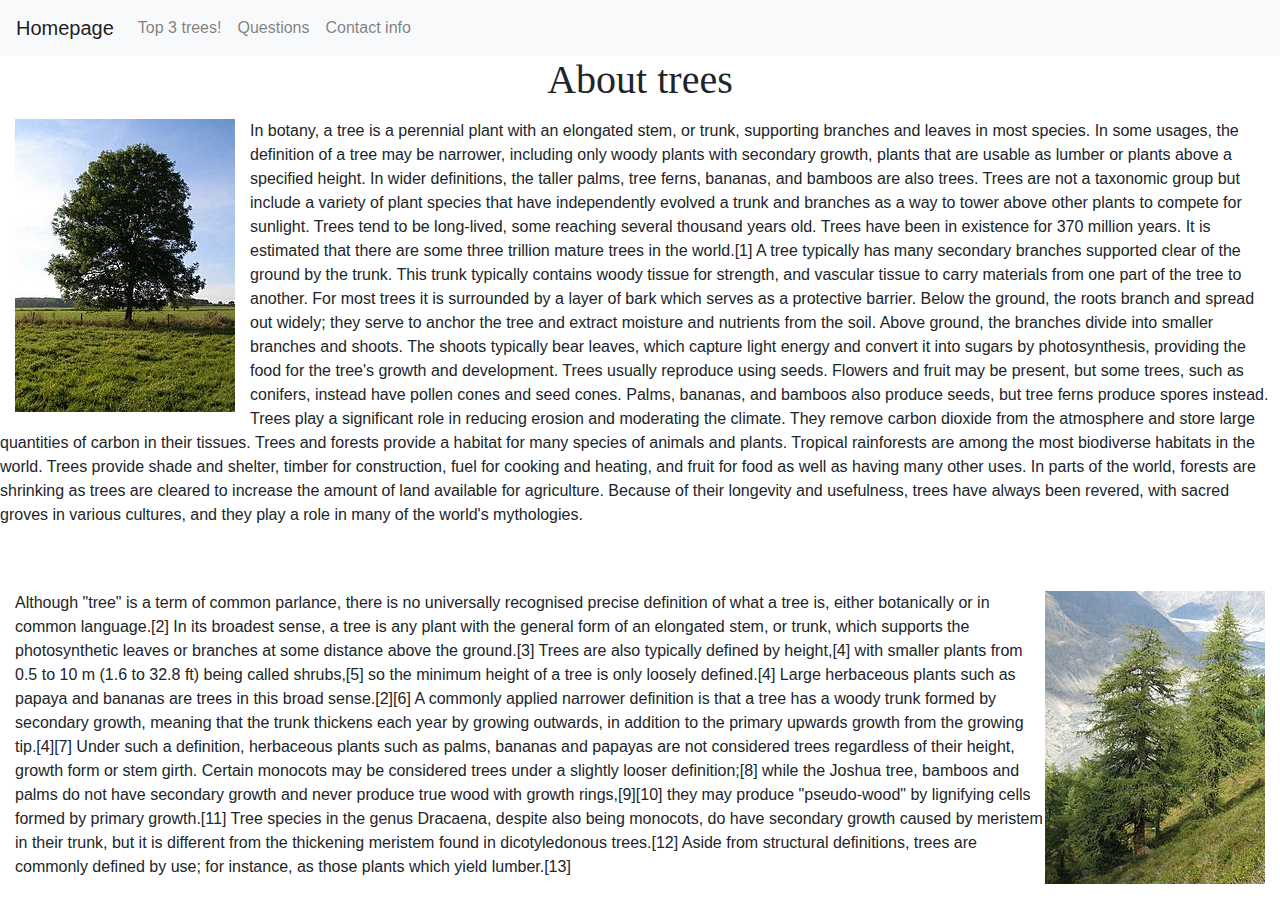
<file: index.html>
<!DOCTYPE html>

<html lang="fi">
	<head>
		<title>tehtävä 12</title>
		<meta charset="utf-8"/>
		<meta name="viewport" content="width=device-width, initial-scale=1, shrink-to-fit=no">
		<link rel="stylesheet" href="https://maxcdn.bootstrapcdn.com/bootstrap/4.0.0/css/bootstrap.min.css" integrity="sha384-Gn5384xqQ1aoWXA+058RXPxPg6fy4IWvTNh0E263XmFcJlSAwiGgFAW/dAiS6JXm" crossorigin="anonymous">
		<link rel="stylesheet" href="styles.css">
	</head>
	<body>
		<nav class="navbar navbar-expand-lg navbar-light bg-light">
			<a class="navbar-brand" href="index.html">Homepage</a>
			<button class="navbar-toggler" type="button" data-toggle="collapse" data-target="#navbarNav" aria-controls="navbarNav" aria-expanded="false" aria-label="Toggle navigation">
			<span class="navbar-toggler-icon"></span>
			</button>
			<div class="collapse navbar-collapse" id="navbarNav">
				<ul class="navbar-nav">
					<li class="nav-item">
						<a class="nav-link" href="sivu1.html">Top 3 trees!</a>
					</li>
					<li class="nav-item">
						<a class="nav-link" href="sivu2.html">Questions</a>
					</li>
					<li class="nav-item">
						<a class="nav-link" href="sivu3.html">Contact info</a>
					</li>
				</ul>
			</div>
		</nav>
		<h1 class="otsikko">About trees</h1>
		<div class="sivu1">
			<img src="puu.jpg" class="puu" alt="picture of a tree">
			<p class="wikipedia">In botany, a tree is a perennial plant with an elongated stem, or trunk, supporting branches and leaves in most species. In some usages, the definition of a tree may be narrower, including only woody plants with secondary growth, plants that are usable as lumber or plants above a specified height. In wider definitions, the taller palms, tree ferns, bananas, and bamboos are also trees. Trees are not a taxonomic group but include a variety of plant species that have independently evolved a trunk and branches as a way to tower above other plants to compete for sunlight. Trees tend to be long-lived, some reaching several thousand years old. Trees have been in existence for 370 million years. It is estimated that there are some three trillion mature trees in the world.[1]

			A tree typically has many secondary branches supported clear of the ground by the trunk. This trunk typically contains woody tissue for strength, and vascular tissue to carry materials from one part of the tree to another. For most trees it is surrounded by a layer of bark which serves as a protective barrier. Below the ground, the roots branch and spread out widely; they serve to anchor the tree and extract moisture and nutrients from the soil. Above ground, the branches divide into smaller branches and shoots. The shoots typically bear leaves, which capture light energy and convert it into sugars by photosynthesis, providing the food for the tree's growth and development.

			Trees usually reproduce using seeds. Flowers and fruit may be present, but some trees, such as conifers, instead have pollen cones and seed cones. Palms, bananas, and bamboos also produce seeds, but tree ferns produce spores instead.

			Trees play a significant role in reducing erosion and moderating the climate. They remove carbon dioxide from the atmosphere and store large quantities of carbon in their tissues. Trees and forests provide a habitat for many species of animals and plants. Tropical rainforests are among the most biodiverse habitats in the world. Trees provide shade and shelter, timber for construction, fuel for cooking and heating, and fruit for food as well as having many other uses. In parts of the world, forests are shrinking as trees are cleared to increase the amount of land available for agriculture. Because of their longevity and usefulness, trees have always been revered, with sacred groves in various cultures, and they play a role in many of the world's mythologies.
			</p>
		</div>
		<br><br>
		<div class="sivu11">
		<img src="puu2.jpg" class="puu2" alt="another picture of a tree">
		<p class="wikipedia">
		Although "tree" is a term of common parlance, there is no universally recognised precise definition of what a tree is, either botanically or in common language.[2] In its broadest sense, a tree is any plant with the general form of an elongated stem, or trunk, which supports the photosynthetic leaves or branches at some distance above the ground.[3] Trees are also typically defined by height,[4] with smaller plants from 0.5 to 10 m (1.6 to 32.8 ft) being called shrubs,[5] so the minimum height of a tree is only loosely defined.[4] Large herbaceous plants such as papaya and bananas are trees in this broad sense.[2][6]

		A commonly applied narrower definition is that a tree has a woody trunk formed by secondary growth, meaning that the trunk thickens each year by growing outwards, in addition to the primary upwards growth from the growing tip.[4][7] Under such a definition, herbaceous plants such as palms, bananas and papayas are not considered trees regardless of their height, growth form or stem girth. Certain monocots may be considered trees under a slightly looser definition;[8] while the Joshua tree, bamboos and palms do not have secondary growth and never produce true wood with growth rings,[9][10] they may produce "pseudo-wood" by lignifying cells formed by primary growth.[11] Tree species in the genus Dracaena, despite also being monocots, do have secondary growth caused by meristem in their trunk, but it is different from the thickening meristem found in dicotyledonous trees.[12]

		Aside from structural definitions, trees are commonly defined by use; for instance, as those plants which yield lumber.[13]
		</p>
		</div>
		
		
		<script src="https://code.jquery.com/jquery-3.2.1.slim.min.js" integrity="sha384-KJ3o2DKtIkvYIK3UENzmM7KCkRr/rE9/Qpg6aAZGJwFDMVNA/GpGFF93hXpG5KkN" crossorigin="anonymous"></script>
		<script src="https://cdnjs.cloudflare.com/ajax/libs/popper.js/1.12.9/umd/popper.min.js" integrity="sha384-ApNbgh9B+Y1QKtv3Rn7W3mgPxhU9K/ScQsAP7hUibX39j7fakFPskvXusvfa0b4Q" crossorigin="anonymous"></script>
		<script src="https://maxcdn.bootstrapcdn.com/bootstrap/4.0.0/js/bootstrap.min.js" integrity="sha384-JZR6Spejh4U02d8jOt6vLEHfe/JQGiRRSQQxSfFWpi1MquVdAyjUar5+76PVCmYl" crossorigin="anonymous"></script>
	</body>
</html>
</file>
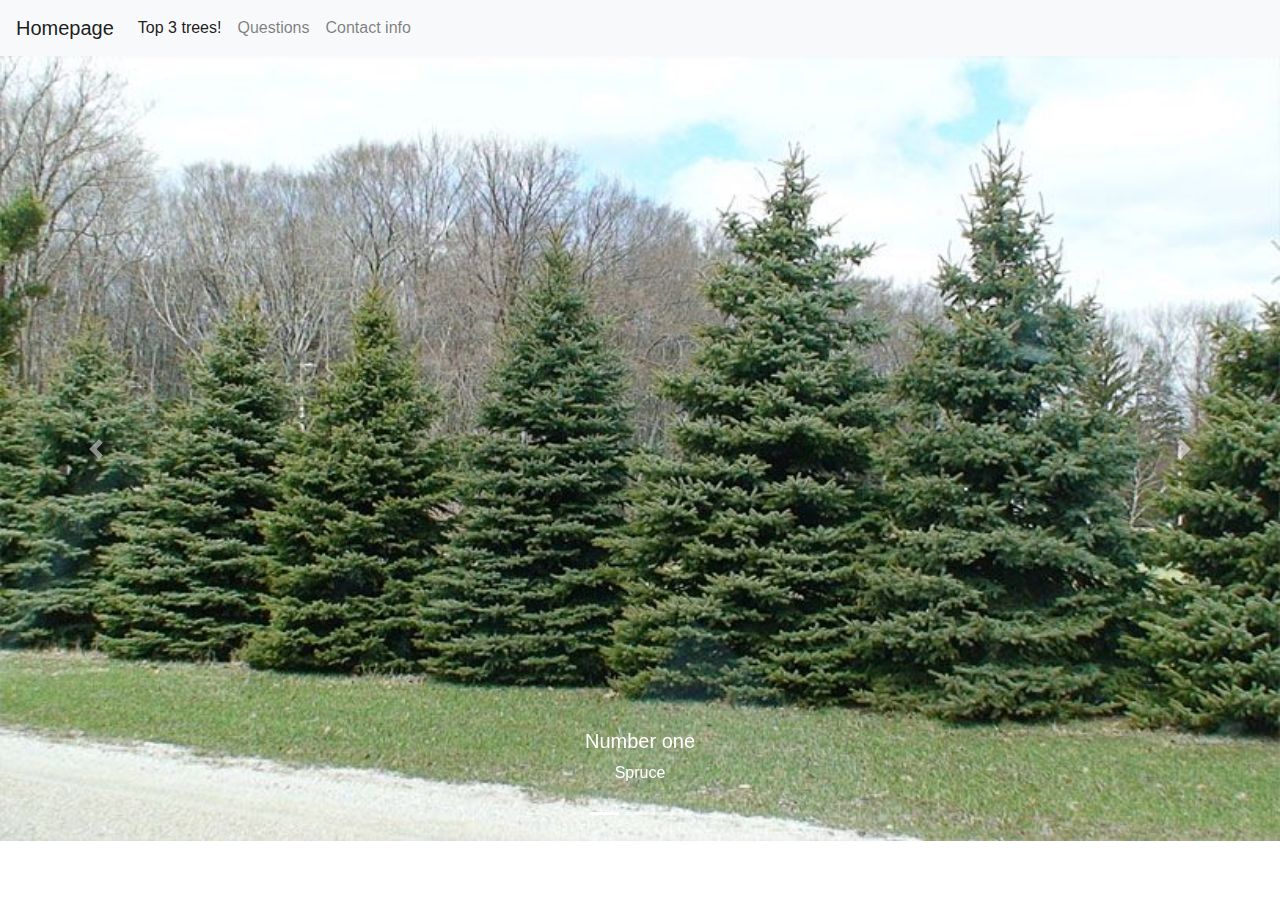
<file: sivu1.html>
<!DOCTYPE html>

<html lang="fi">
	<head>
		<title>tehtävä 12</title>
		<meta charset="utf-8"/>
		<meta name="viewport" content="width=device-width, initial-scale=1, shrink-to-fit=no">
		<link rel="stylesheet" href="https://maxcdn.bootstrapcdn.com/bootstrap/4.0.0/css/bootstrap.min.css" integrity="sha384-Gn5384xqQ1aoWXA+058RXPxPg6fy4IWvTNh0E263XmFcJlSAwiGgFAW/dAiS6JXm" crossorigin="anonymous">
		<link rel="stylesheet" href="styles.css">
	</head>
	<body>
		<nav class="navbar navbar-expand-lg navbar-light bg-light">
			<a class="navbar-brand" href="index.html">Homepage</a>
			<button class="navbar-toggler" type="button" data-toggle="collapse" data-target="#navbarNav" aria-controls="navbarNav" aria-expanded="false" aria-label="Toggle navigation">
			<span class="navbar-toggler-icon"></span>
			</button>
			<div class="collapse navbar-collapse" id="navbarNav">
				<ul class="navbar-nav">
					<li class="nav-item active">
						<a class="nav-link" href="sivu1.html">Top 3 trees!</a>
					</li>
					<li class="nav-item">
						<a class="nav-link" href="sivu2.html">Questions</a>
					</li>
					<li class="nav-item">
						<a class="nav-link" href="sivu3.html">Contact info</a>
					</li>
				</ul>
			</div>
		</nav>

		<div id="carouselExampleCaptions" class="carousel slide" data-ride="carousel">
			<ol class="carousel-indicators">
				<li data-target="#carouselExampleCaptions" data-slide-to="0" class="active"></li>
				<li data-target="#carouselExampleCaptions" data-slide-to="1"></li>
				<li data-target="#carouselExampleCaptions" data-slide-to="2"></li>
			</ol>
		<div class="carousel-inner">
		<div class="carousel-item active">
			<img src="kuusi.jpg" class="d-block w-100" alt="picture of a spruce tree">
		<div class="carousel-caption d-none d-md-block">
			<h5>Number one</h5>
			<p>Spruce</p>
		</div>
		</div>
		<div class="carousel-item">
			<img src="manty.jpg" class="d-block w-100" alt="picture of a pine tree">
		<div class="carousel-caption d-none d-md-block">
			<h5>Number two</h5>
			<p>Pine</p>
		</div>
		</div>
		<div class="carousel-item">
			<img src="koivu.png" class="d-block w-100" alt="picture of a minecraft birch tree">
		<div class="carousel-caption d-none d-md-block">
			<h5>Number three</h5>
			<p>Birch</p>
		</div>
		</div>
		</div>
			<a class="carousel-control-prev" href="#carouselExampleCaptions" role="button" data-slide="prev">
				<span class="carousel-control-prev-icon" aria-hidden="true"></span>
				<span class="sr-only">Previous</span>
			</a>
			<a class="carousel-control-next" href="#carouselExampleCaptions" role="button" data-slide="next">
				<span class="carousel-control-next-icon" aria-hidden="true"></span>
				<span class="sr-only">Next</span>
			</a>
		</div>
		<script src="https://code.jquery.com/jquery-3.2.1.slim.min.js" integrity="sha384-KJ3o2DKtIkvYIK3UENzmM7KCkRr/rE9/Qpg6aAZGJwFDMVNA/GpGFF93hXpG5KkN" crossorigin="anonymous"></script>
		<script src="https://cdnjs.cloudflare.com/ajax/libs/popper.js/1.12.9/umd/popper.min.js" integrity="sha384-ApNbgh9B+Y1QKtv3Rn7W3mgPxhU9K/ScQsAP7hUibX39j7fakFPskvXusvfa0b4Q" crossorigin="anonymous"></script>
		<script src="https://maxcdn.bootstrapcdn.com/bootstrap/4.0.0/js/bootstrap.min.js" integrity="sha384-JZR6Spejh4U02d8jOt6vLEHfe/JQGiRRSQQxSfFWpi1MquVdAyjUar5+76PVCmYl" crossorigin="anonymous"></script>
	</body>
</html>
</file>
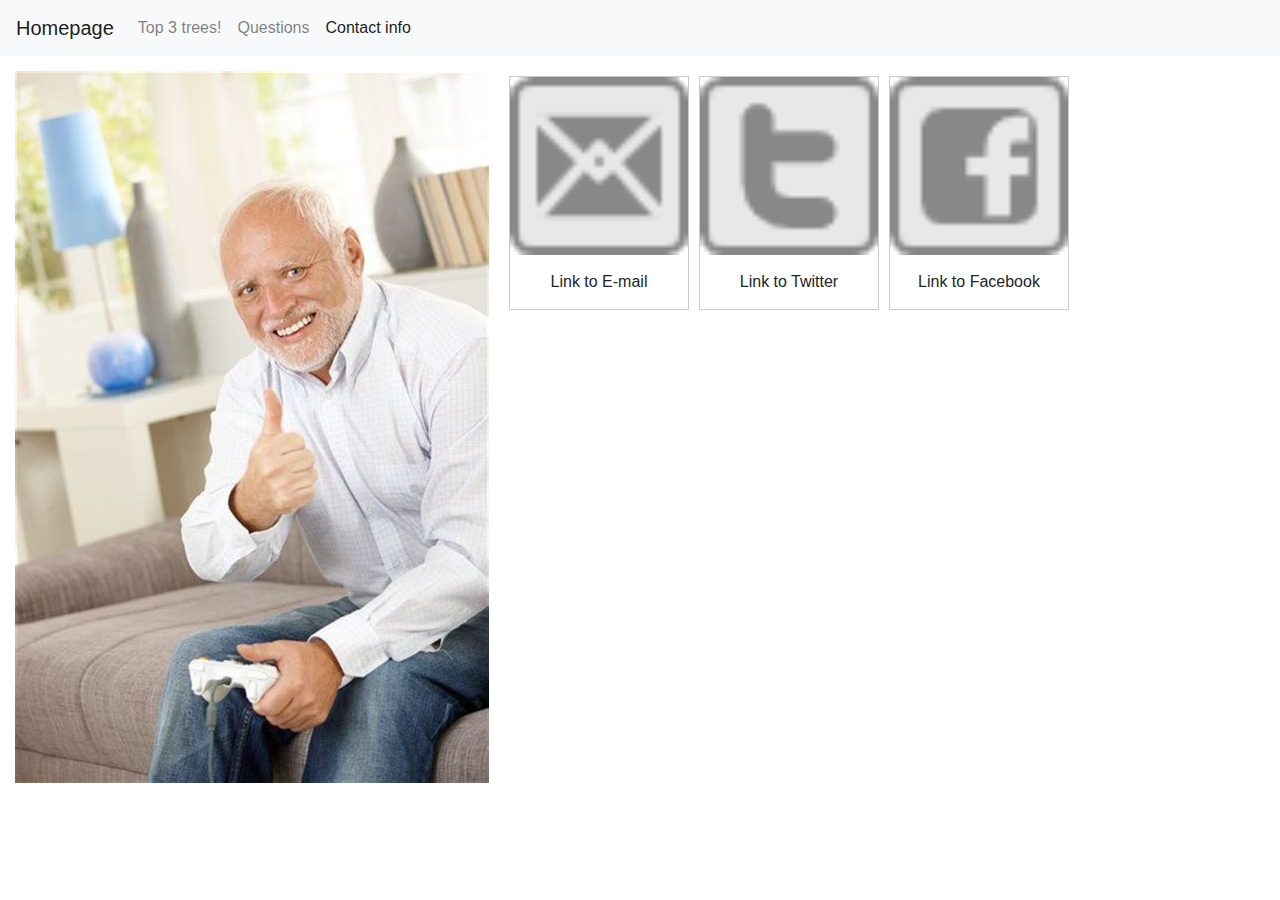
<file: sivu3.html>
<!DOCTYPE html>

<html lang="fi">
	<head>
		<title>tehtävä 12</title>
		<meta charset="utf-8"/>
		<meta name="viewport" content="width=device-width, initial-scale=1, shrink-to-fit=no">
		<link rel="stylesheet" href="https://maxcdn.bootstrapcdn.com/bootstrap/4.0.0/css/bootstrap.min.css" integrity="sha384-Gn5384xqQ1aoWXA+058RXPxPg6fy4IWvTNh0E263XmFcJlSAwiGgFAW/dAiS6JXm" crossorigin="anonymous">
		<link rel="stylesheet" href="styles.css">
	</head>
	<body>
		<nav class="navbar navbar-expand-lg navbar-light bg-light">
			<a class="navbar-brand" href="index.html">Homepage</a>
			<button class="navbar-toggler" type="button" data-toggle="collapse" data-target="#navbarNav" aria-controls="navbarNav" aria-expanded="false" aria-label="Toggle navigation">
			<span class="navbar-toggler-icon"></span>
			</button>
			<div class="collapse navbar-collapse" id="navbarNav">
				<ul class="navbar-nav">
					<li class="nav-item">
						<a class="nav-link" href="sivu1.html">Top 3 trees!</a>
					</li>
					<li class="nav-item">
						<a class="nav-link" href="sivu2.html">Questions</a>
					</li>
					<li class="nav-item active">
						<a class="nav-link" href="sivu3.html">Contact info</a>
					</li>
				</ul>
			</div>
		</nav>
		<div class="sivu3">
		<img src="man.jpeg" class="man" alt="picture of a man">
		</div>
		<div class="gallery">
			<a target="_blank" href="https://www.google.com/gmail/">
			<img src="mail.png" alt="picture of an envelope" width="600" height="400">
			</a>
		<div class="desc">Link to E-mail</div>
		</div>

		<div class="gallery">
			<a target="_blank" href="https://twitter.com/Ninja">
			<img src="twitter.png" alt="pciture of the twitter logo" width="600" height="400">
			</a>
		<div class="desc">Link to Twitter</div>
		</div>

		<div class="gallery">
			<a target="_blank" href="https://www.facebook.com/NinjaTB/">
			<img src="fb.png" alt="picture of the facebook logo" width="600" height="400">
			</a>
		<div class="desc">Link to Facebook</div>
		</div>

		<script src="https://code.jquery.com/jquery-3.2.1.slim.min.js" integrity="sha384-KJ3o2DKtIkvYIK3UENzmM7KCkRr/rE9/Qpg6aAZGJwFDMVNA/GpGFF93hXpG5KkN" crossorigin="anonymous"></script>
		<script src="https://cdnjs.cloudflare.com/ajax/libs/popper.js/1.12.9/umd/popper.min.js" integrity="sha384-ApNbgh9B+Y1QKtv3Rn7W3mgPxhU9K/ScQsAP7hUibX39j7fakFPskvXusvfa0b4Q" crossorigin="anonymous"></script>
		<script src="https://maxcdn.bootstrapcdn.com/bootstrap/4.0.0/js/bootstrap.min.js" integrity="sha384-JZR6Spejh4U02d8jOt6vLEHfe/JQGiRRSQQxSfFWpi1MquVdAyjUar5+76PVCmYl" crossorigin="anonymous"></script>
	</body>
</html>
</file>
<file: styles.css>
form {
	padding: 10px;
	border: solid black 2px;
	background-color: LightGray;
	margin: 15px;
	box-shadow: 10px 10px 8px #888888;
}

.puu {
	float: left;
	margin-right: 15px;
	margin-left: 15px;
}

.wikipedia {
	font-family: Arial;
}


.sivu1 {
	margin-top: 15px;

}

.sivu11 {
	margin-right: 15px;
	margin-left: 15px;
}

.puu2 {
	float: right;
}

.man {
	float: left;
	margin-right: 15px;
	margin-left: 15px;
}

@media only screen and (max-width: 600px) {
  .man {
	display: none;
  }
}

.sivu3 {
	margin-top: 15px;
	
}


div.gallery {
  margin: 5px;
  border: 1px solid #ccc;
  float: left;
  width: 180px;
}

div.gallery:hover {
  border: 1px solid #777;
}

div.gallery img {
  width: 100%;
  height: auto;
}

div.desc {
  padding: 15px;
  text-align: center;
}


  textarea {
	width: 250px;
  }

.otsikko {
	text-align: center;
	font-family: trebuchet;
}
</file>
